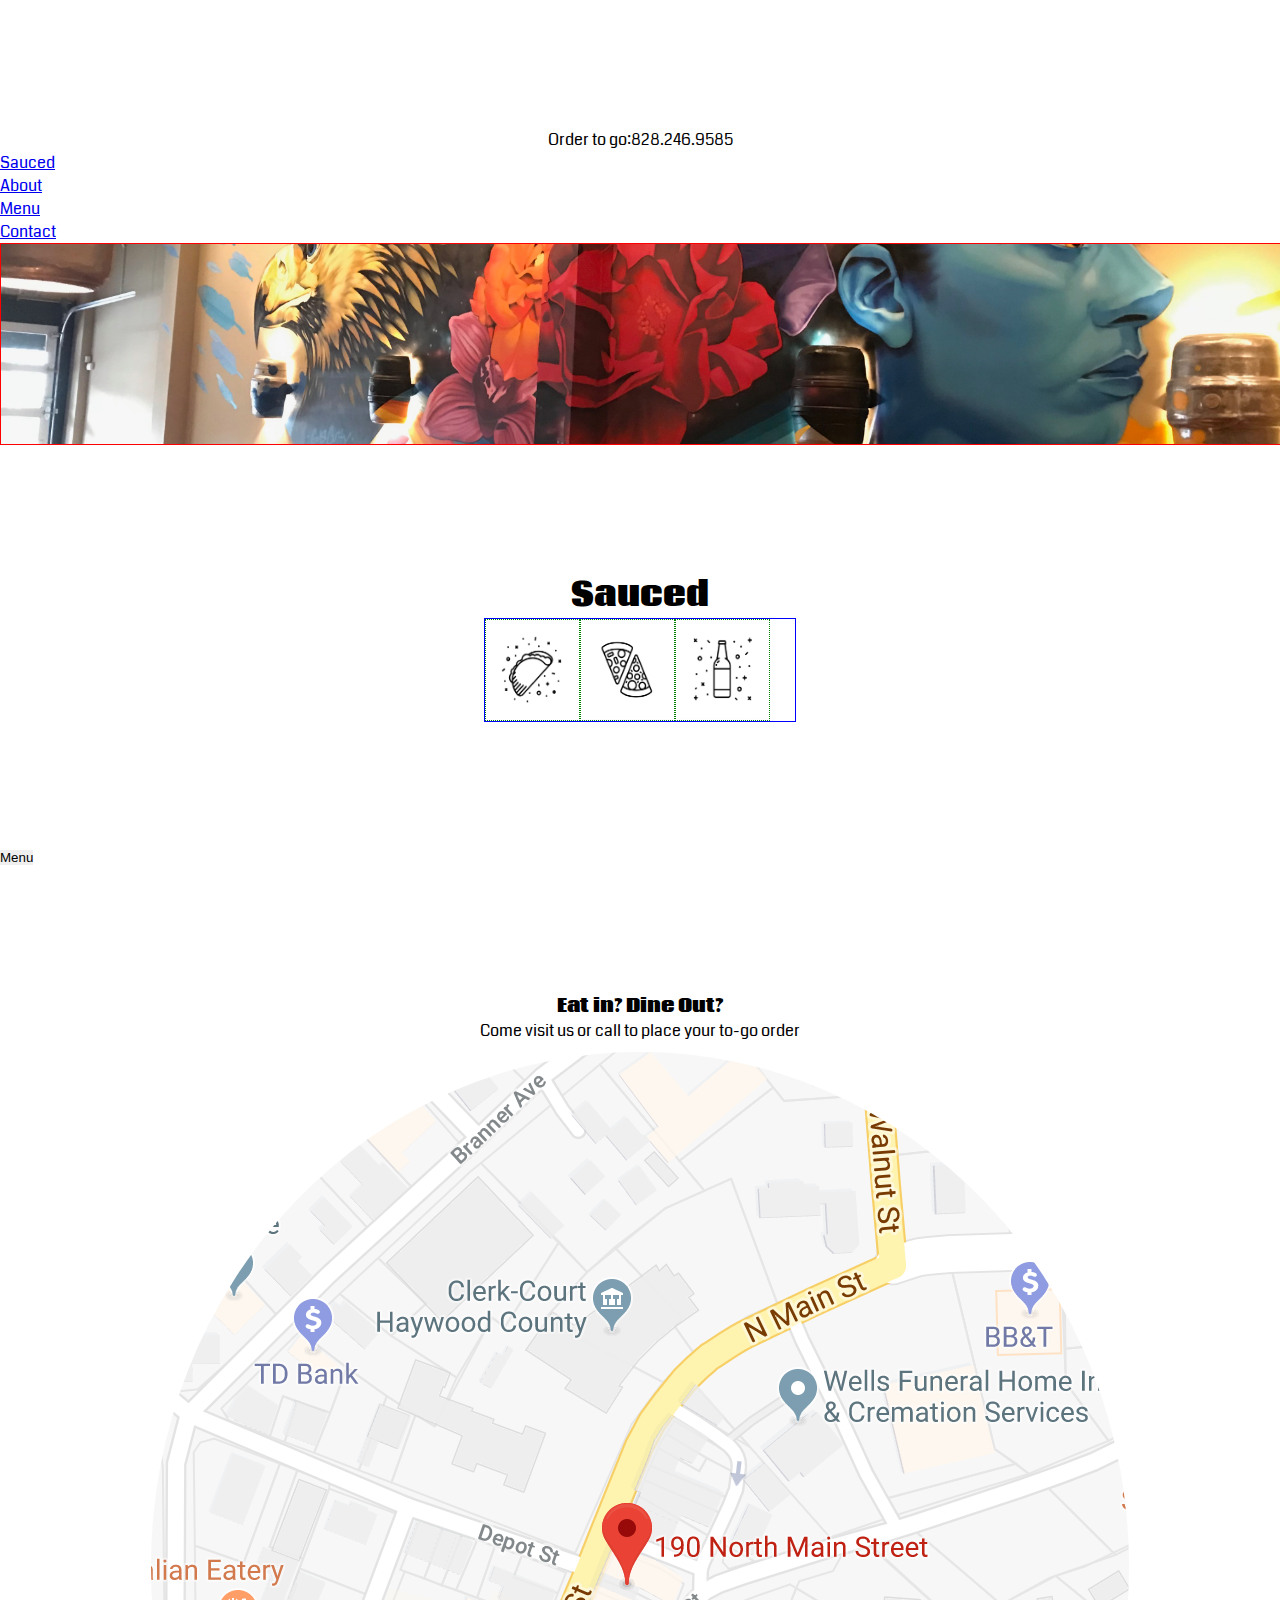
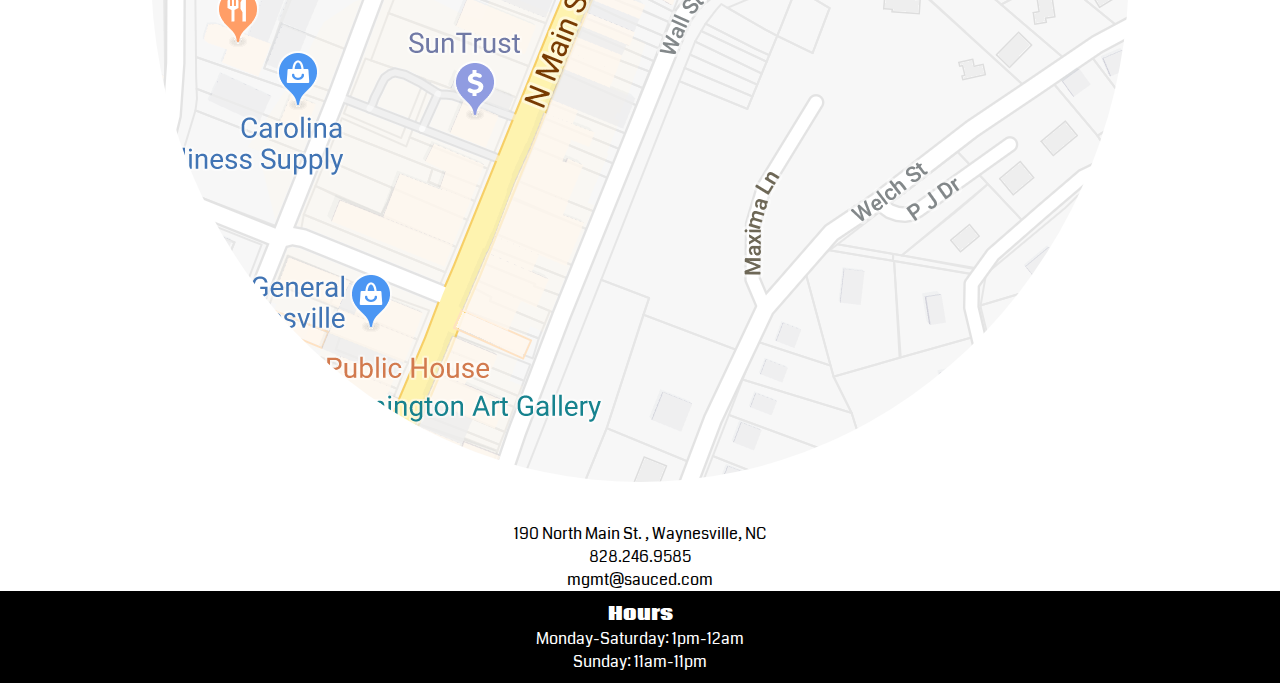
<file: index.html>
<!DOCTYPE html>
<html lang="en">

<head>
  <meta charset="UTF-8">
  <meta name="viewport" content="width=device-width, initial-scale=1.0">
  <meta http-equiv="X-UA-Compatible" content="ie=edge">
  <!-- Google Fonts -->
  <link href="https://fonts.googleapis.com/css?family=Coda|Encode+Sans+Condensed" rel="stylesheet">
  <!-- Bootstrap -->
  <link rel="stylesheet" href="https://stackpath.bootstrapcdn.com/bootstrap/4.1.3/css/bootstrap.min.css" integrity="sha384-MCw98/SFnGE8fJT3GXwEOngsV7Zt27NXFoaoApmYm81iuXoPkFOJwJ8ERdknLPMO"
    crossorigin="anonymous">
  <link rel="stylesheet" href="css/style.css">
  <title>Sauced</title>
</head>

<body>

  <!-- INTRO -->
  <div class="center">
    <p>Order to go:828.246.9585</p>
  </div>
  <!-- NavBar -->
  <nav class="navbar navbar-expand-lg navbar-light bg-light">
    <a class="navbar-brand" href="#">Sauced</a>
    <button class="navbar-toggler" type="button" data-toggle="collapse" data-target="#navbarNav" aria-controls="navbarNav" aria-expanded="false"
      aria-label="Toggle navigation">
      <span class="navbar-toggler-icon"></span>
    </button>
    <div class="collapse navbar-collapse" id="navbarNav">
      <ul class="navbar-nav">
        <li class="nav-item">
          <a class="nav-link" href="about.html">About</a>
        </li>
        <li class="nav-item">
          <a class="nav-link" href="menu.html">Menu</a>
        </li>
        <li class="nav-item">
          <a class="nav-link" href="#contact">Contact</a>
        </li>
      </ul>
    </div>
  </nav>
  <!-- Main Image -->
  <div class="jumbotron oh-sauced">




  </div>

  <hr class="my-4">

  <div class="center">
    <h1>Sauced</h1>
    <div class="main-icon">
      <img class="img-main" src="imgs/taco.png" />
      <img class="img-main" src="imgs/pizza.png" />

      <img class="img-main" src="imgs/beer.png" />
    </div>
  </div>
  <!-- button -->
  <button type="button" class="btn btn-outline-dark center container">Menu</button>

  <!-- Contact -->
  <hr class="my-4">
  <div class="center container" id="contact">
    <h3>Eat in? Dine Out?</h3>
    <p>Come visit us or call to place your to-go order</p>

    <img class="img-thumbnail map" src="imgs/Screen Shot 2018-08-23 at 12.17.12 PM.png" />
    <p>190 North Main St. , Waynesville, NC</p>

    <p>828.246.9585</p>
    <p>mgmt@sauced.com</p>
    <hr class="my-4">

  </div>
  <div class="hours">
    <h3>Hours</h3>
    <p>Monday-Saturday: 1pm-12am</p>
    <p>Sunday: 11am-11pm</p>
  </div>
  <!-- Bootstrap Scripts -->
  <script src="https://code.jquery.com/jquery-3.3.1.slim.min.js" integrity="sha384-q8i/X+965DzO0rT7abK41JStQIAqVgRVzpbzo5smXKp4YfRvH+8abtTE1Pi6jizo"
    crossorigin="anonymous"></script>
  <script src="https://cdnjs.cloudflare.com/ajax/libs/popper.js/1.14.3/umd/popper.min.js" integrity="sha384-ZMP7rVo3mIykV+2+9J3UJ46jBk0WLaUAdn689aCwoqbBJiSnjAK/l8WvCWPIPm49"
    crossorigin="anonymous"></script>
  <script src="https://stackpath.bootstrapcdn.com/bootstrap/4.1.3/js/bootstrap.min.js" integrity="sha384-ChfqqxuZUCnJSK3+MXmPNIyE6ZbWh2IMqE241rYiqJxyMiZ6OW/JmZQ5stwEULTy"
    crossorigin="anonymous"></script>
</body>

</html>
</file>
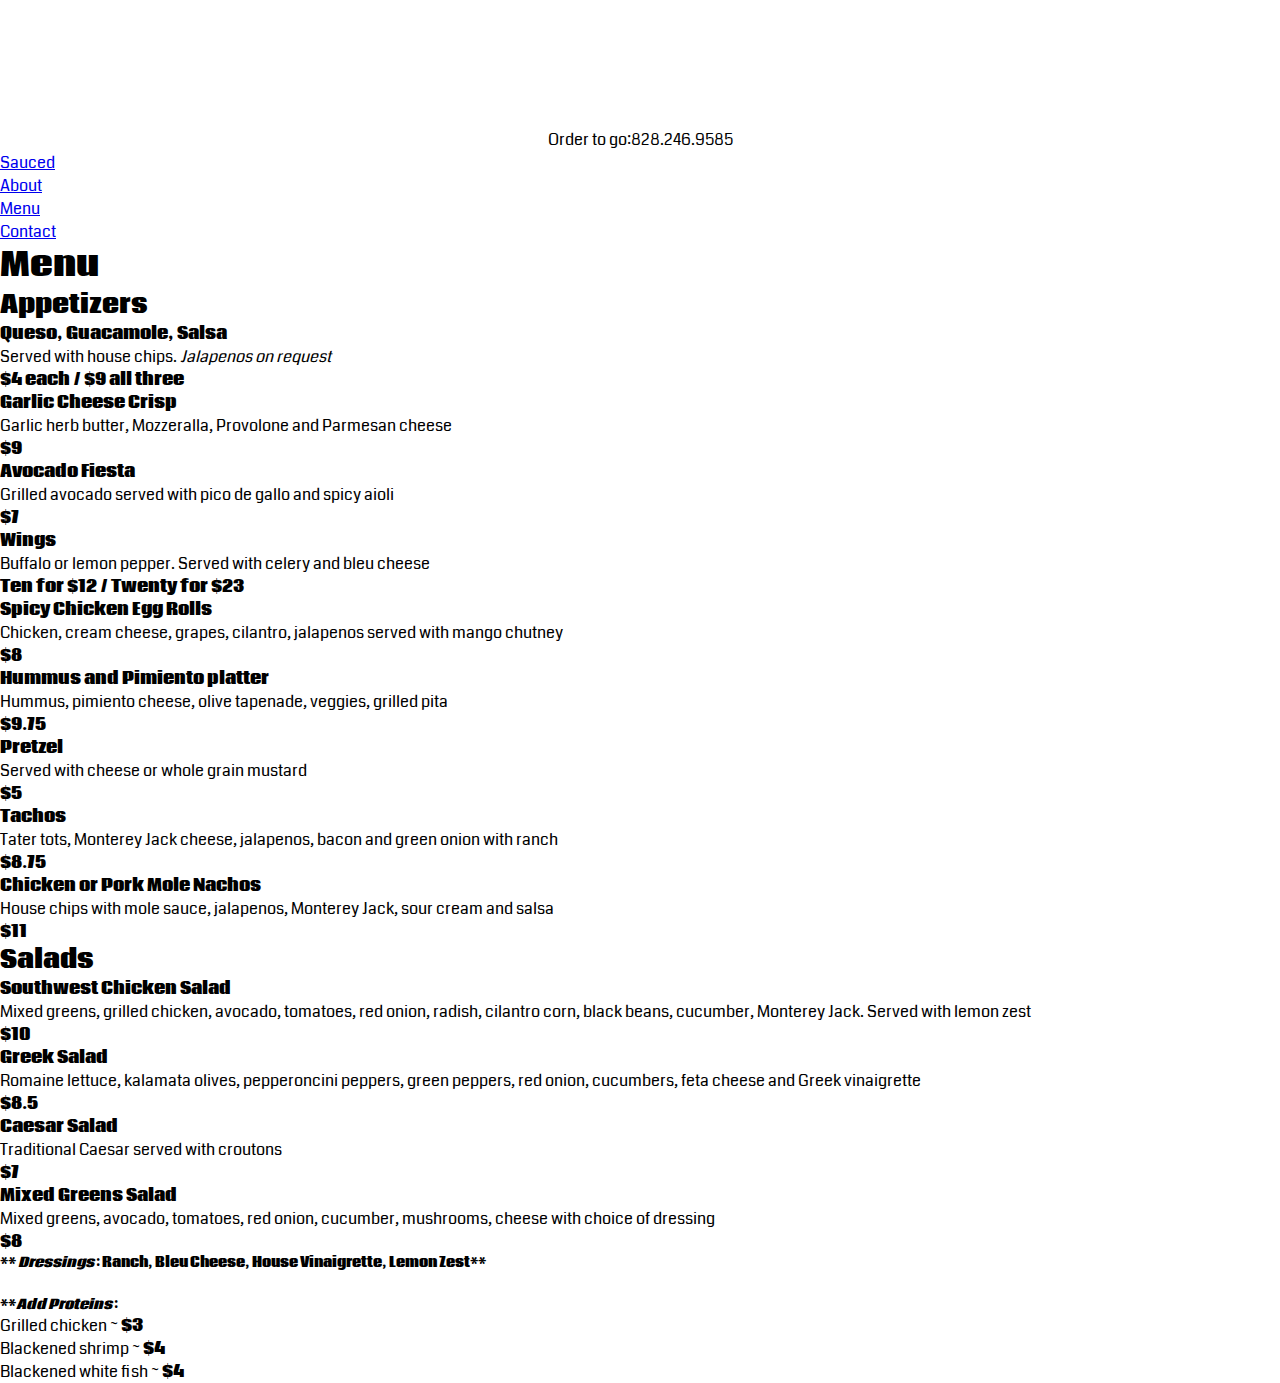
<file: menu.html>
<!DOCTYPE html>
<html lang="en">

<head>
    <meta charset="UTF-8">
    <meta name="viewport" content="width=device-width, initial-scale=1.0">
    <meta http-equiv="X-UA-Compatible" content="ie=edge">
    <!-- Google Fonts -->
    <link href="https://fonts.googleapis.com/css?family=Coda|Encode+Sans+Condensed" rel="stylesheet">
    <!-- Bootstrap -->
    <link rel="stylesheet" href="https://stackpath.bootstrapcdn.com/bootstrap/4.1.3/css/bootstrap.min.css" integrity="sha384-MCw98/SFnGE8fJT3GXwEOngsV7Zt27NXFoaoApmYm81iuXoPkFOJwJ8ERdknLPMO"
        crossorigin="anonymous">
    <link rel="stylesheet" href="css/style.css">
    <title>Sauced: Menu</title>
</head>

<body>
    <!-- INTRO -->
    <div class="center">
        <p>Order to go:828.246.9585</p>
    </div>
    <!-- NavBar -->
    <nav class="navbar navbar-expand-lg navbar-light bg-light">
        <a class="navbar-brand" href="#">Sauced</a>
        <button class="navbar-toggler" type="button" data-toggle="collapse" data-target="#navbarNav" aria-controls="navbarNav" aria-expanded="false"
            aria-label="Toggle navigation">
            <span class="navbar-toggler-icon"></span>
        </button>
        <div class="collapse navbar-collapse" id="navbarNav">
            <ul class="navbar-nav">
                <li class="nav-item">
                    <a class="nav-link" href="about.html">About</a>
                </li>
                <li class="nav-item">
                    <a class="nav-link" href="menu.html">Menu</a>
                </li>
                <li class="nav-item">
                    <a class="nav-link" href="#contact">Contact</a>
                </li>
            </ul>
        </div>
    </nav>
    <div class="container">
        <h1>Menu</h1>
        <div>
            <hr class="my-4">
            <h2>Appetizers</h2>
            <div>
                <h4>Queso, Guacamole, Salsa</h4>
                <p>Served with house chips.
                    <em>Jalapenos on request</em>
                    <br>
                    <strong>$4 each / $9 all three</strong>
                </p>

            </div>
            <div>
                <h4>Garlic Cheese Crisp</h4>
                <p>Garlic herb butter, Mozzeralla, Provolone and Parmesan cheese
                    <br>
                    <strong>$9</strong>
                </p>
            </div>
            <div>
                <h4>
                    Avocado Fiesta
                </h4>
                <p>Grilled avocado served with pico de gallo and spicy aioli
                    <br>
                    <strong>$7</strong>
                </p>
            </div>
            <div>
                <h4>Wings</h4>
                <p>Buffalo or lemon pepper. Served with celery and bleu cheese
                    <br>
                    <strong>Ten for $12 / Twenty for $23</strong>
                </p>
            </div>
            <div>
                <h4>Spicy Chicken Egg Rolls</h4>
                <p>Chicken, cream cheese, grapes, cilantro, jalapenos served with mango chutney
                    <br>
                    <strong>$8</strong>
                </p>
            </div>
            <div>
                <h4>Hummus and Pimiento platter</h4>
                <p>Hummus, pimiento cheese, olive tapenade, veggies, grilled pita
                    <br>
                    <strong>$9.75</strong>
                </p>
            </div>
            <div>
                <h4>Pretzel</h4>
                <p>Served with cheese or whole grain mustard
                    <br>
                    <strong>$5</strong>
                </p>
            </div>

            <div>
                <h4>Tachos</h4>
                <p>Tater tots, Monterey Jack cheese, jalapenos, bacon and green onion with ranch
                    <br>
                    <strong>$8.75</strong>
                </p>
            </div>
            <div>
                <h4>Chicken or Pork Mole Nachos</h4>
                <p>House chips with mole sauce, jalapenos, Monterey Jack, sour cream and salsa
                    <br>
                    <strong>$11</strong>
                </p>
            </div>
        </div>

        <div>
            <hr class="my-4">
            <h2>Salads</h2>
            <div>
                <h4>Southwest Chicken Salad</h4>
                <p>Mixed greens, grilled chicken, avocado, tomatoes, red onion, radish, cilantro corn, black beans, cucumber,
                    Monterey Jack. Served with lemon zest
                    <br>
                    <strong>$10</strong>
                </p>
            </div>
            <div>
                <h4>Greek Salad</h4>
                <p>Romaine lettuce, kalamata olives, pepperoncini peppers, green peppers, red onion, cucumbers, feta cheese
                    and Greek vinaigrette
                    <br>
                    <strong>$8.5</strong>
                </p>
            </div>
            <div>
                <h4>Caesar Salad</h4>
                <p>Traditional Caesar served with croutons
                    <br>
                    <strong>$7</strong>
                </p>
            </div>
            <div>
                <h4>Mixed Greens Salad</h4>
                <p>Mixed greens, avocado, tomatoes, red onion, cucumber, mushrooms, cheese with choice of dressing
                    <br>
                    <strong>$8</strong>
                </p>
            </div>
            <div>
                <h5>
                   ** <em>Dressings </em>: Ranch, Bleu Cheese, House Vinaigrette, Lemon Zest**</h5>
            </div>
            <br>
            <div>
                <h5>
                    **<em>Add Proteins </em>:</h5>
                    
                    <p>Grilled chicken ~ <strong>$3</strong></p>
                    <p>Blackened shrimp ~ <strong>$4</strong></p>
                    <p>Blackened white fish ~ <strong>$4</strong></p>
                
            </div>
            <!-- Add TACOS -->
            <!-- Quesadillas -->
            <!-- Pizza Crisps -->

        </div>

    </div>




    <script src="https://code.jquery.com/jquery-3.3.1.slim.min.js" integrity="sha384-q8i/X+965DzO0rT7abK41JStQIAqVgRVzpbzo5smXKp4YfRvH+8abtTE1Pi6jizo"
        crossorigin="anonymous"></script>
    <script src="https://cdnjs.cloudflare.com/ajax/libs/popper.js/1.14.3/umd/popper.min.js" integrity="sha384-ZMP7rVo3mIykV+2+9J3UJ46jBk0WLaUAdn689aCwoqbBJiSnjAK/l8WvCWPIPm49"
        crossorigin="anonymous"></script>
    <script src="https://stackpath.bootstrapcdn.com/bootstrap/4.1.3/js/bootstrap.min.js" integrity="sha384-ChfqqxuZUCnJSK3+MXmPNIyE6ZbWh2IMqE241rYiqJxyMiZ6OW/JmZQ5stwEULTy"
        crossorigin="anonymous"></script>
</body>

</html>
</file>
<file: css/style.css>
/* Remove padding and margin */
* {
  margin: 0;
  padding: 0;
  border: 0;
}

body,
html {
  height: 100%;
  width: 100%;
  font-family: 'Coda', sans-serif;
}

.oh-sauced {
  background-image: url(../imgs/IMG_7694.jpg);
  height: 200px;
  width: 100%;
  background-repeat: no-repeat;
  background-position: center;
  background-size: cover;
  color: white;
  border: red 1px solid;
}


.main-icon {
    display: flex;
    flex-direction: row;
    border: blue 1px solid;
}

.img-main{
    width: 30%;
    height: 100px;
    border: green 1px dotted;
}

/* h1{
   /* font-family: 'Encode Sans Condensed', sans-serif;  */


.center{
    display:flex;
    flex-direction: column;
    flex-wrap: nowrap;
    justify-content: center;
    align-items: center;
    margin-top: 10%;
}

.map{
    border-radius: 50%;
    margin-top:10px;
    margin-bottom: 40px;
}


.hours{
    background-color: black;
    color: white;
    width:100%;
    display: flex;
    flex-direction: column;
    align-items: center;
    padding-top:10px;
    padding-bottom: 10px;
}
</file>
